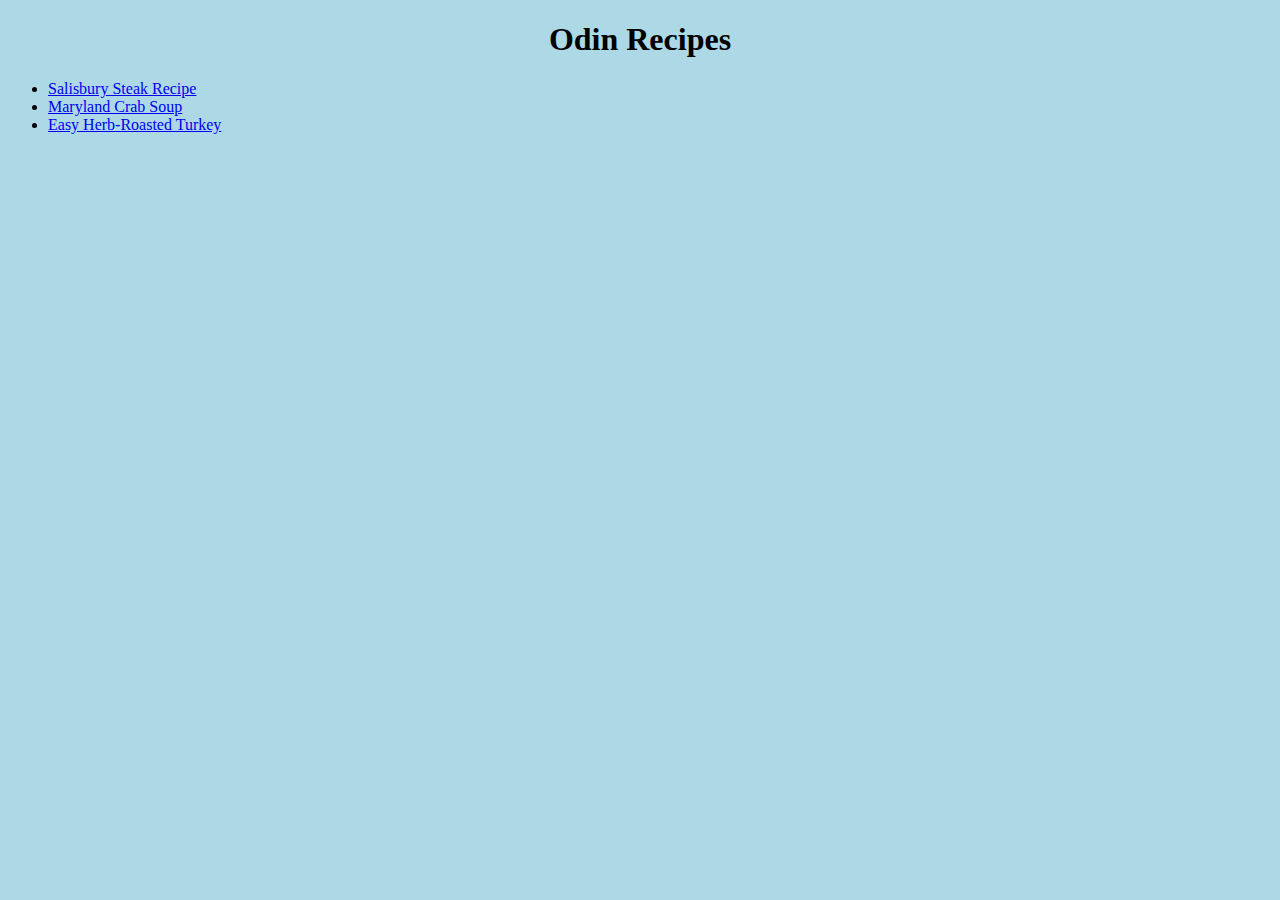
<file: index.html>
<!DOCTYPE HTML>
<html lang="en">
    <head>
        <link rel="stylesheet" href="css/stylesheet.css">
        <meta charset="utf-8">
        <title>My favorite recipes</title>
    </head>
    <body>
        <h1 class="header">Odin Recipes</h1>
        <ul>
        <li><a href="recipes/steak.html">Salisbury Steak Recipe</a></li>
        <li><a href="recipes/crab_soup.html">Maryland Crab Soup</a></li>
        <li><a href="recipes/turkey.html">Easy Herb-Roasted Turkey</a></li>
        </ul>
    </body>
</html>
</file>
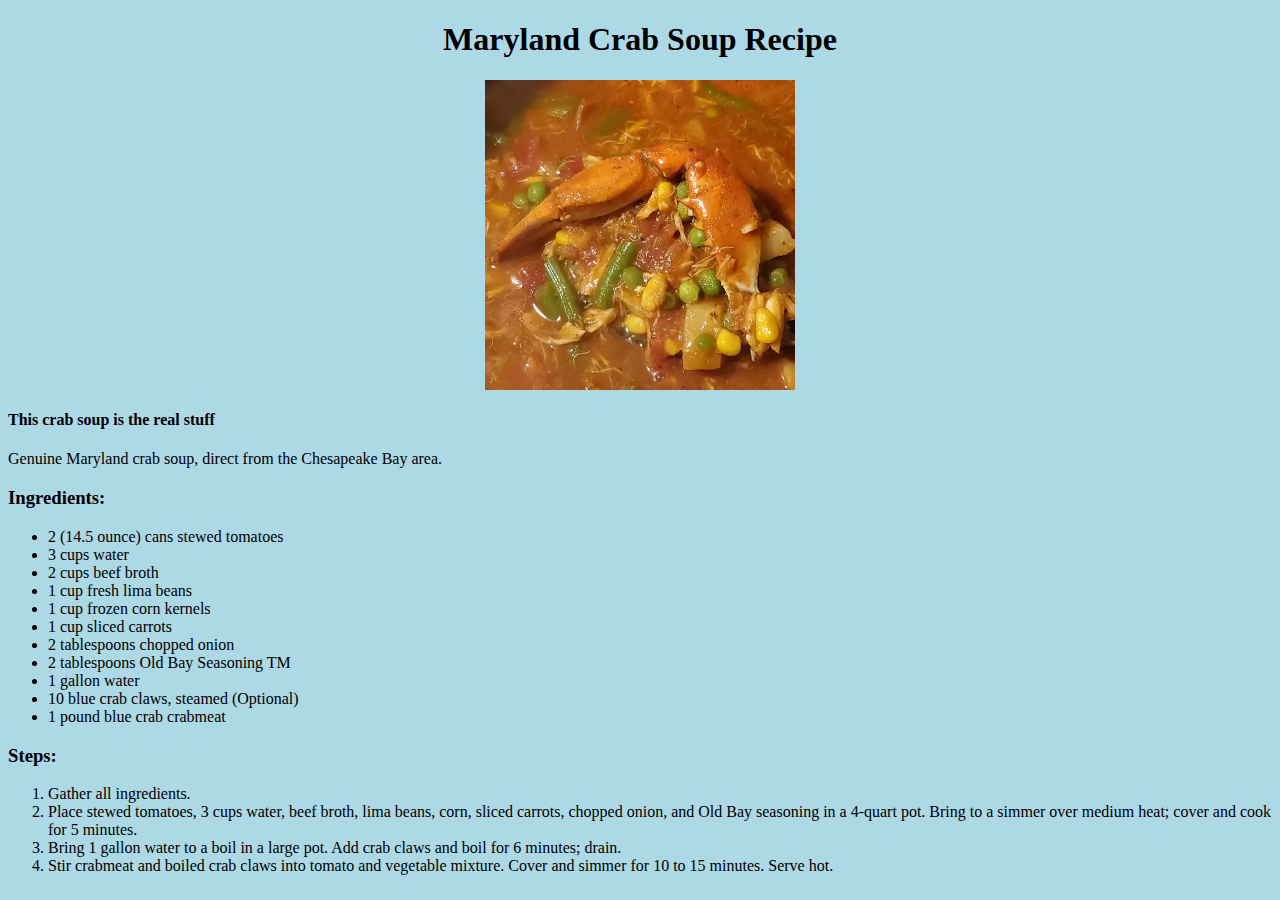
<file: recipes/crab_soup.html>
<!DOCTYPE HTML>
<html lang="en">
    <head>
        <link rel="stylesheet" href="../css/stylesheet.css">
        <meta charset="utf-8">
        <title>Maryland Crab Soup</title>
    </head>
    <body>
        <h1 class="header">Maryland Crab Soup Recipe</h1>
        <img src="images/crab_soup" class="recipeimage" alt-text="Maryland Crab Soup" width="310" height="310">
        <h4>This crab soup is the real stuff</h4>
        <p>Genuine Maryland crab soup, direct from the Chesapeake Bay area.</p>
        <h3>Ingredients:</h3>
        <ul>
            <li>2 (14.5 ounce) cans stewed tomatoes</li>
            <li>3 cups water</li>
            <li>2 cups beef broth</li>
            <li>1 cup fresh lima beans</li>
            <li>1 cup frozen corn kernels</li>
            <li>1 cup sliced carrots</li>
            <li>2 tablespoons chopped onion</li>
            <li>2 tablespoons Old Bay Seasoning TM</li>
            <li>1 gallon water</li>
            <li>10 blue crab claws, steamed (Optional)</li>
            <li>1 pound blue crab crabmeat</li>
        </ul>
        <h3>Steps:</h3>
        <ol>
            <li>Gather all ingredients.</li>
            <li>Place stewed tomatoes, 3 cups water, beef broth, 
                lima beans, corn, sliced carrots, chopped onion, 
                and Old Bay seasoning in a 4-quart pot.
                Bring to a simmer over medium heat; cover and cook for 5 minutes.</li>
            <li>Bring 1 gallon water to a boil in a large pot. 
                Add crab claws and boil for 6 minutes; drain.</li>
            <li>Stir crabmeat and boiled crab claws into tomato and vegetable mixture.
                Cover and simmer for 10 to 15 minutes. Serve hot.</li>
        </ol>
    </body>
</html>
</file>
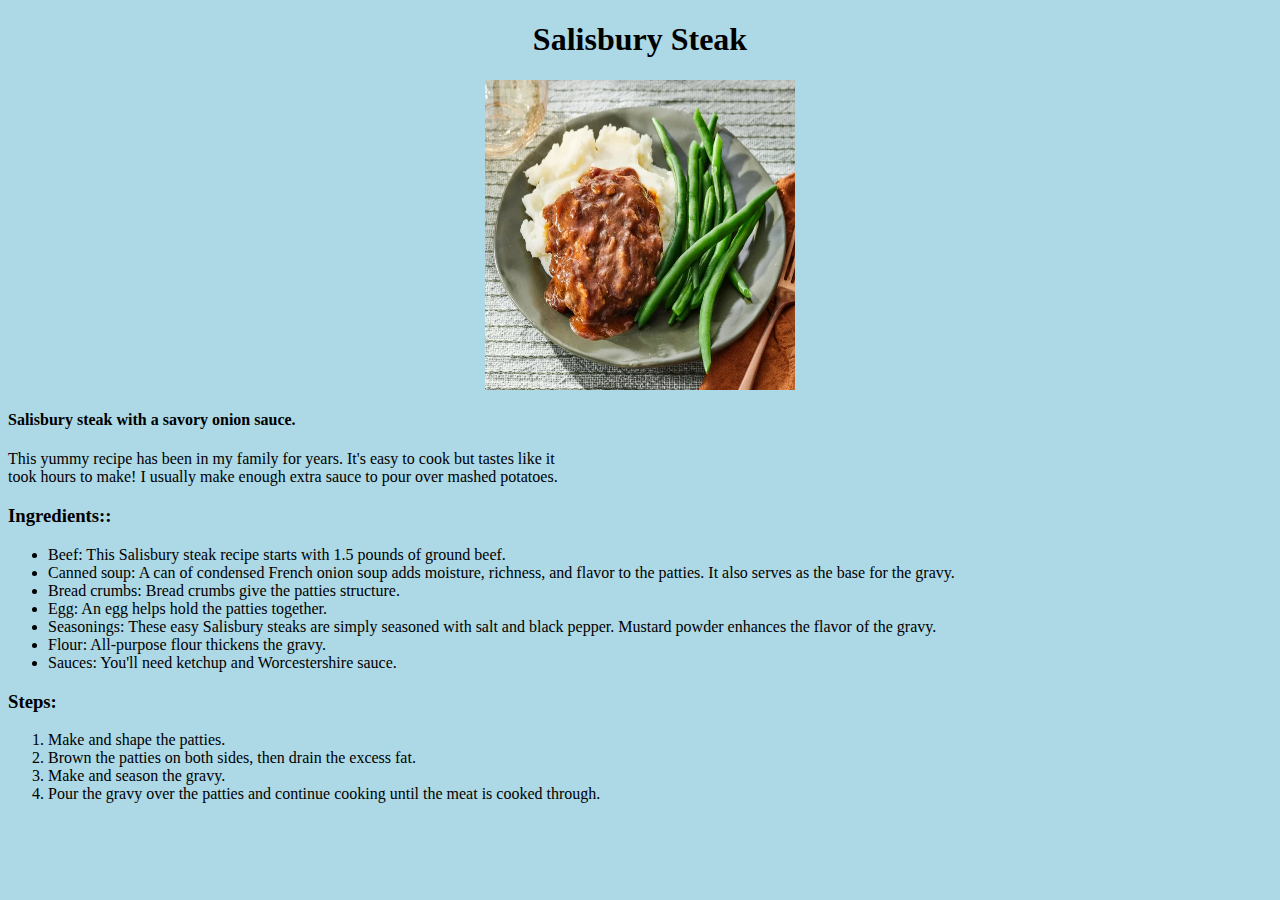
<file: recipes/steak.html>
<!DOCTYPE html>
<html lang="en">
    <head>
        <link rel="stylesheet" href="../css/stylesheet.css">
        <meta charset="utf-8">
        <title>Salisbury Steak Recipe</title>
    </head>
    <body>
        <h1 class="header">Salisbury Steak</h1>
        <img src="images/steak" class="recipeimage" alt-text="Salisbury Steak" height="310" width="310">
        <h4>Salisbury steak with a savory onion sauce.</h4> 
        <p>This yummy recipe has been in my family for years. 
           It's easy to cook but tastes like it <br>took hours to make!
           I usually make enough extra sauce to pour over mashed potatoes.</p>
        <h3>Ingredients::</h3>
        <ul>
            <li> Beef: This Salisbury steak recipe starts with 1.5 pounds of ground beef. </li>
            <li> Canned soup: A can of condensed French onion soup adds moisture, richness, and flavor to the patties. It also serves as the base for the gravy. </li>
            <li> Bread crumbs: Bread crumbs give the patties structure.</li>
            <li> Egg: An egg helps hold the patties together.</li>
            <li> Seasonings: These easy Salisbury steaks are simply seasoned with salt and black pepper. Mustard powder enhances the flavor of the gravy.</li>
            <li>Flour: All-purpose flour thickens the gravy.</li>
            <li>Sauces: You'll need ketchup and Worcestershire sauce.</li>    
        </ul>
        <h3>Steps:</h3>
        <ol>
            <li>Make and shape the patties.</li>
            <li>Brown the patties on both sides, then drain the excess fat.</li>
            <li>Make and season the gravy.</li>
            <li>Pour the gravy over the patties and continue cooking until the meat is cooked through.</li>
        </ol>
    </body>
</html>
</file>
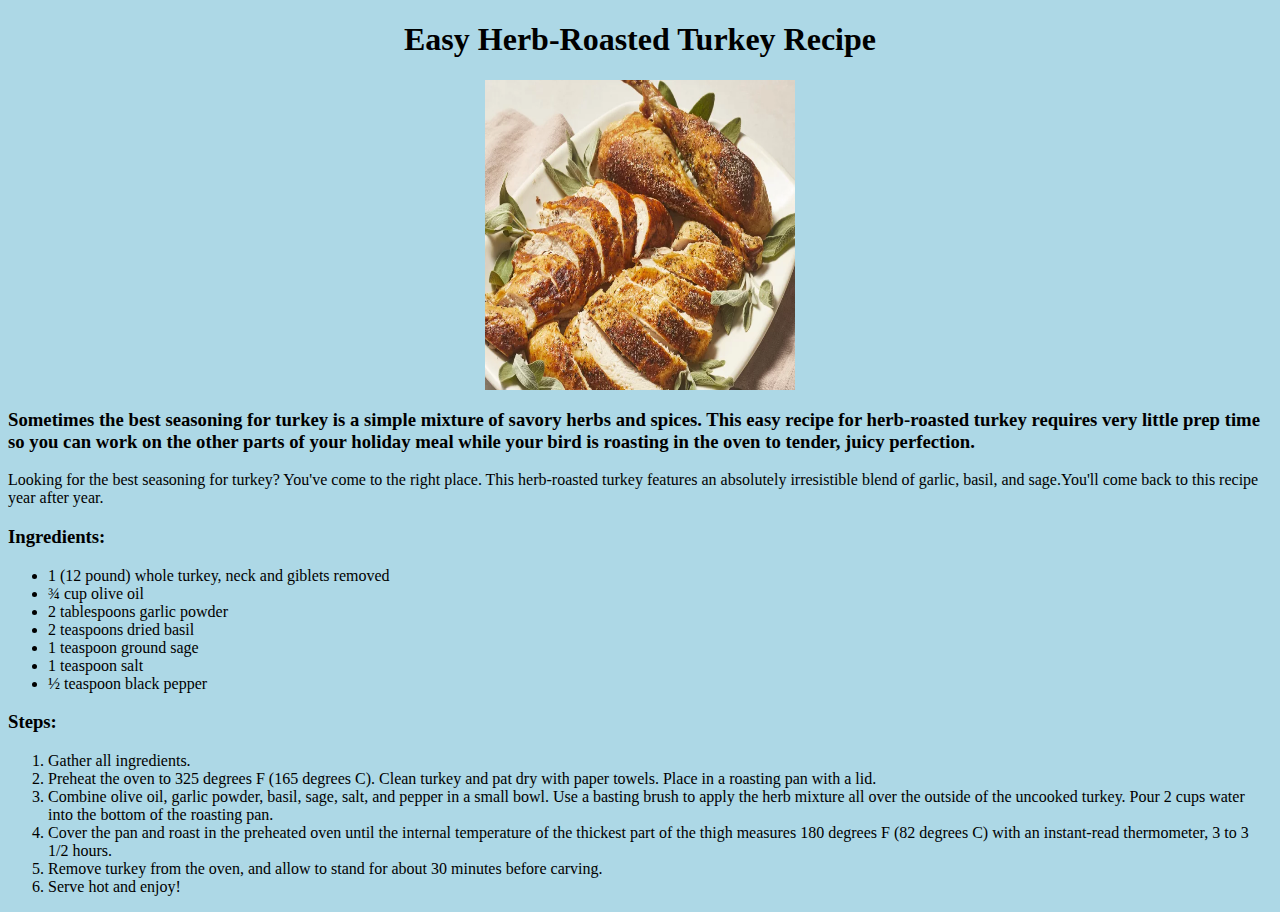
<file: recipes/turkey.html>
<!DOCTYPE html>
<html lang="en">
    <head>
        <link rel="stylesheet" href="../css/stylesheet.css">
        <meta charset="utf-8">
        <title>Easy Herb-Roasted Turkey</title>
    </head>
    <body>
        <h1 class="header">Easy Herb-Roasted Turkey Recipe</h1>
        <img src="images/turkey" class="recipeimage alt-text="Easy Herb-Roasted Turkey" height="310" width="310">
        <h3>Sometimes the best seasoning for turkey is a simple mixture of savory herbs 
            and spices. This easy recipe for herb-roasted turkey requires very little 
            prep time so you can work on the other parts of your holiday meal 
            while your bird is roasting in the oven to tender, juicy perfection.</h3>
        <p>Looking for the best seasoning for turkey? You've come to the right place. This herb-roasted turkey features an absolutely irresistible blend of garlic, basil, and sage.You'll come back to this recipe year after year.</p>
        <h3>Ingredients:</h3>
        <ul>
            <li>1 (12 pound) whole turkey, neck and giblets removed</li>
            <li>¾ cup olive oil</li>
            <li>2 tablespoons garlic powder</li>
            <li>2 teaspoons dried basil</li>
            <li>1 teaspoon ground sage</li>
            <li>1 teaspoon salt</li>
            <li>½ teaspoon black pepper</li>
        </ul>
        <h3>Steps:</h3>
        <ol>
            <li>Gather all ingredients.</li>
            <li>Preheat the oven to 325 degrees F (165 degrees C). Clean turkey and pat dry with paper towels. Place in a roasting pan with a lid.</li>
            <li>Combine olive oil, garlic powder, basil, sage, salt, and pepper in a small bowl. Use a basting brush to apply the herb mixture all over the outside of the uncooked turkey. Pour 2 cups water into the bottom of the roasting pan.</li>
            <li>Cover the pan and roast in the preheated oven until the internal temperature of the thickest part of the thigh measures 180 degrees F (82 degrees C) with an instant-read thermometer, 3 to 3 1/2 hours.</li>
            <li>Remove turkey from the oven, and allow to stand for about 30 minutes before carving.</li>
            <li>Serve hot and enjoy!</li>
        </ol>


    </body>
</html>
</file>
<file: css/stylesheet.css>
body{
    background-color: lightblue;
}

.header{
    text-align: center;
}

.recipeimage{
    display:block;
    margin-left: auto;
    margin-right: auto;
}
</file>
